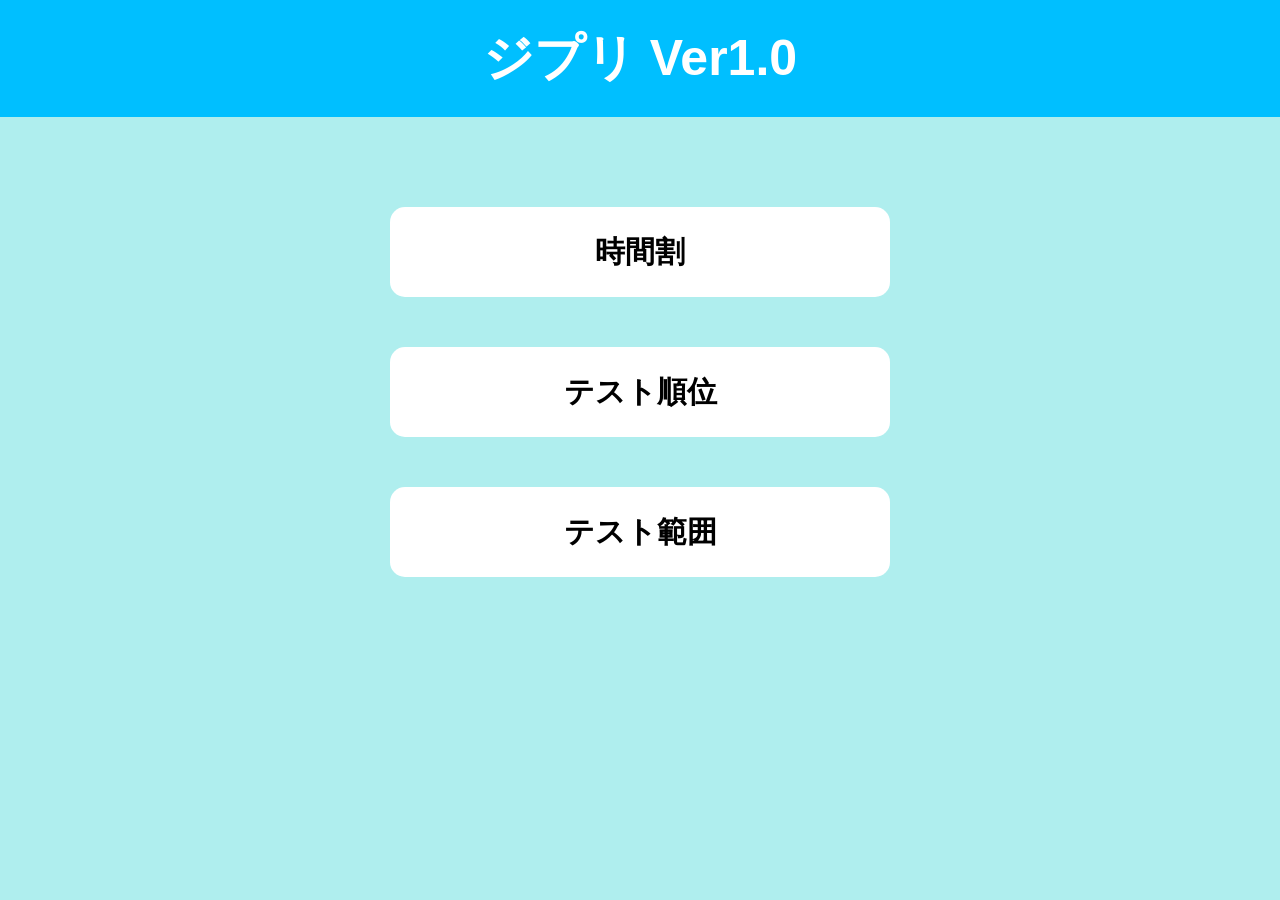
<file: index.html>
<!DOCTYPE html>
<html lang="ja">
<head>
    <meta charset="UTF-8">
    <meta name="viewport" content="width=device-width, initial-scale=1.0">
    <title>ジプリ</title>

    <link rel="stylesheet" href="style.css">
</head>

<body>

<header>
    <h1>ジプリ Ver1.0</h1>
</header>

<div class="container">

    <button id="timetable" class="menu">時間割</button>

    <button id="belongings" class="menu">テスト順位</button>

    <button id="test" class="menu">テスト範囲</button>

</div>

<script src="script.js"></script>

</body>
</html>
</file>
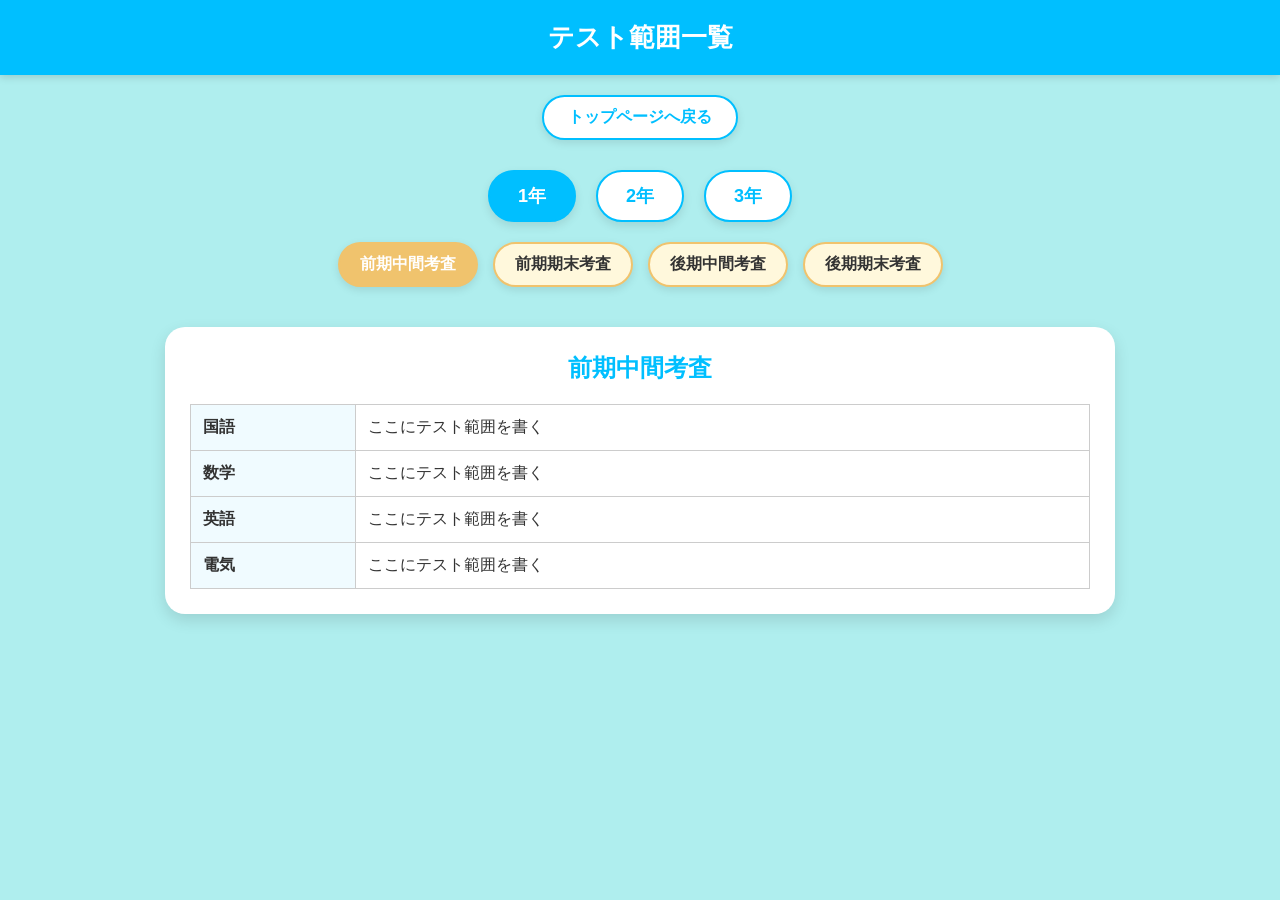
<file: ジプリ テスト範囲/range.html>
<!DOCTYPE html>
<html lang="ja">
<head>
  <meta charset="UTF-8">
  <meta name="viewport" content="width=device-width, initial-scale=1.0">
  <title>テスト範囲一覧</title>
  <link rel="stylesheet" href="style.css">
</head>
<body>
  <header>テスト範囲一覧</header>
  <div class="back-area">
    <button id="back" class="back-btn" >トップページへ戻る</button>
  </div>
  <div class="tabs">
    <button class="grade-btn" onclick="showGrade(1, this)">1年</button> <!--onclick="showGrade(1, this)"=>クリックした時にshowGradeというJavaScriptの関数を実行-->
    <button class="grade-btn" onclick="showGrade(2, this)">2年</button> <!--【例】(1,this)=>1 は「1年のデータを表示してください」という意味・this は「今押したこのボタン自身」という意味-->
    <button class="grade-btn" onclick="showGrade(3, this)">3年</button>
  </div>
  <div id="examTabs" class="exam-tabs"></div> <!--考査のボタンを表示。ここは最初から何も入っていない。jsが後からボタンを自動で入れる。  idはjsで使う /  classはCSSで使う-->
  <div id="content" class="content"></div>    <!--教科名・テスト範囲を表示。内容は上記と同様。-->
  <script src="script.js"></script>           <!--ボタンを押したときやデータの表示などをscript.jsから読み込んでという意味。-->
</body>
</html>
</file>
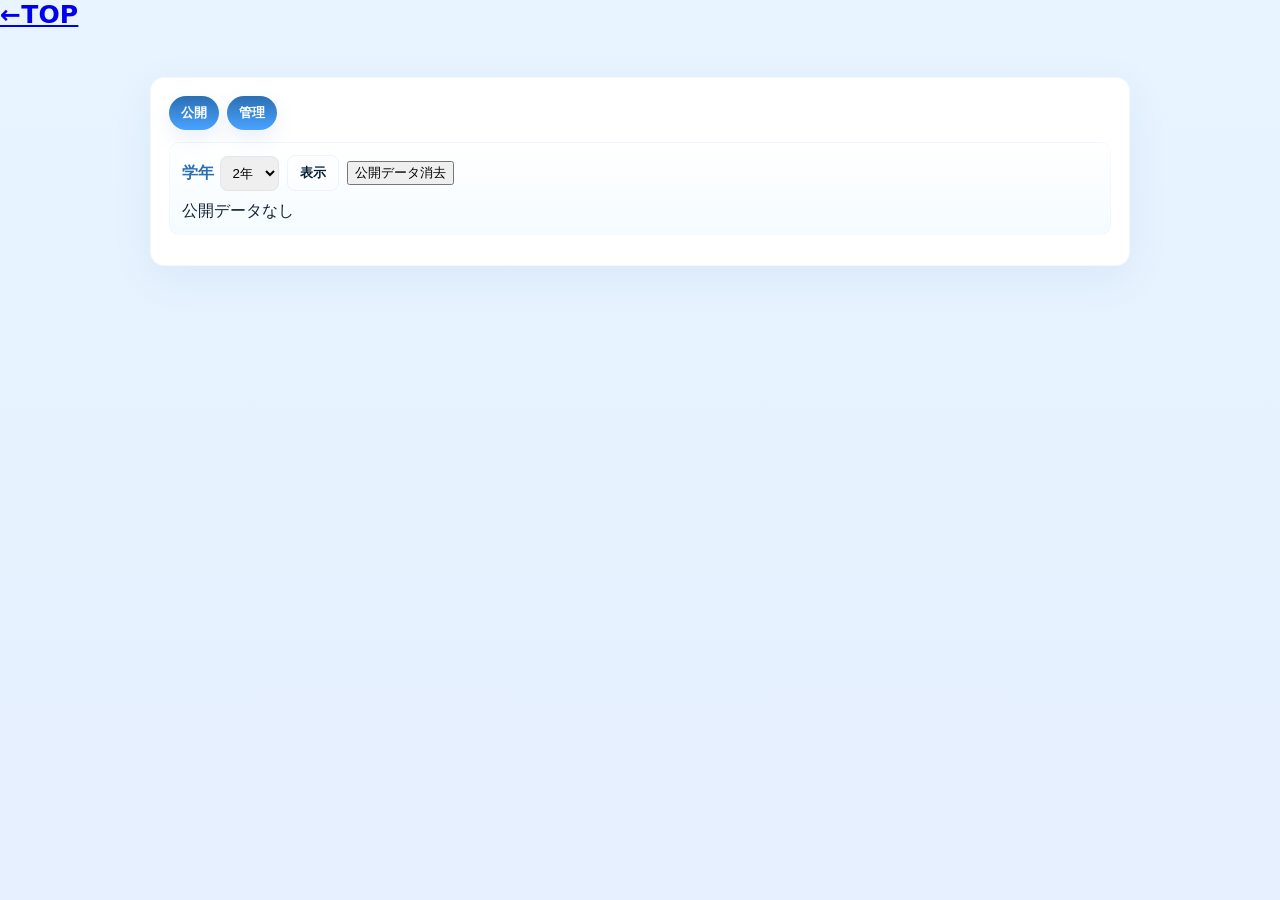
<file: ジプリ テスト順位/ranking.html>
<!doctype html>
<html lang="ja">
<head>
<meta charset="utf-8">
<meta name="viewport" content="width=device-width,initial-scale=1">
<title>簡易公開（管理認証付き）</title>
<link rel="stylesheet" href="style.css">
</head>
<body>
    <a href="../index.html"class="test5">←TOP</a><br><br>
  <div class="container">
    <header class="hdr">
      <div class="btns">
        <button id="btnPub" class="mode">公開</button>
        <button id="btnAdmin" class="mode">管理</button>
      </div>
    </header>
 
    <!-- 管理 -->
    <section id="admin" class="panel" aria-hidden="true">
      <div class="controls">
        <label>学年
          <select id="gA">
            <option value="g1">1年</option>
            <option value="g2" selected>2年</option>
            <option value="g3">3年</option>
          </select>
        </label>
        <input id="name" placeholder="名前">
        <input id="k1" type="number" placeholder="国語" min="0" max="100">
        <input id="k2" type="number" placeholder="数学" min="0" max="100">
        <input id="k3" type="number" placeholder="英語" min="0" max="100">
        <button id="add" class="primary">追加</button>
        <button id="publish" class="primary">公開</button>
        <button id="logout" class="danger">ログアウト</button>
      </div>
      <div class="hint">追加は最大20件。公開すると公開データに反映されます。</div>
      <div id="work" class="tablewrap" aria-live="polite"></div>
    </section>
 
    <!-- 公開 -->
    <section id="pub" class="panel" aria-hidden="false">
      <div class="controls">
        <label>学年
          <select id="gP">
            <option value="g1">1年</option>
            <option value="g2" selected>2年</option>
            <option value="g3">3年</option>
          </select>
        </label>
        <button id="show" class="primary ghost">表示</button>
        <button id="clear" class="ghost">公開データ消去</button>
      </div>
      <div id="out" class="tablewrap" aria-live="polite"></div>
    </section>
  </div>
 
 
 
 
 
<script>
(() => {
  // 設定
  const ADMIN_CODE = '1234';   // 管理者番号（必要に応じ変更）
  const AUTH_KEY = 'mini_auth_v1';
  const W = 'mini_work';
  const P = 'mini_pub';
  const MAX = 20;
 
  // 要素
  const $ = id => document.getElementById(id);
  const btnAdmin = $('btnAdmin'), btnPub = $('btnPub');
  const admin = $('admin'), pub = $('pub');
  const gA = $('gA'), nameI = $('name'), k1 = $('k1'), k2 = $('k2'), k3 = $('k3');
  const add = $('add'), publish = $('publish'), work = $('work');
  const gP = $('gP'), show = $('show'), out = $('out'), clear = $('clear'), logout = $('logout');
 
  // storage helpers
  const load = k => JSON.parse(localStorage.getItem(k) || '{}');
  const save = (k,v) => localStorage.setItem(k, JSON.stringify(v));
  const isAuthed = () => sessionStorage.getItem(AUTH_KEY) === '1';
 
  // 認証
  function promptAuth(){
    const code = prompt('管理者番号を入力してください');
    if (code === null) return false;
    if (code === ADMIN_CODE){
      sessionStorage.setItem(AUTH_KEY, '1');
      return true;
    }
    alert('番号がちげえよ');
    return false;
  }
 
  // データ管理
  function ensureWork(){
    const a = load(W);
    ['g1','g2','g3'].forEach(g => { if (!Array.isArray(a[g])) a[g]=[]; });
    save(W,a);
    return a;
  }
 
  function renderWork(){
    ensureWork();
    const arr = load(W)[gA.value] || [];
    if (!arr.length) { work.innerHTML = '<div class="muted">作業中データなし</div>'; return; }
    work.innerHTML = buildTable(arr, true);
    // 削除ボタン
    work.querySelectorAll('button.del').forEach(b => {
      b.onclick = () => {
        const i = +b.dataset.i;
        const a = load(W);
        a[gA.value].splice(i,1);
        save(W,a);
        renderWork();
      };
    });
  }
 
  function buildTable(arr, includeDelete){
    const hdr = `<table><thead><tr><th>#</th><th>名前</th><th>国</th><th>数</th><th>英</th><th>合計</th>${includeDelete?'<th></th>':''}</tr></thead><tbody>`;
    const rows = arr.map((r,i) => {
      const s0 = r.s?.[0] ?? '';
      const s1 = r.s?.[1] ?? '';
      const s2 = r.s?.[2] ?? '';
      const t  = r.t ?? '';
      const del = includeDelete ? `<td><button class="del" data-i="${i}">削除</button></td>` : '';
      return `<tr><td>${i+1}</td><td>${esc(r.name)}</td><td>${s0}</td><td>${s1}</td><td>${s2}</td><td>${t}</td>${del}</tr>`;
    }).join('');
    return hdr + rows + '</tbody></table>';
  }
 
  add.onclick = () => {
    const n = nameI.value.trim();
    if (!n) { alert('名前を入力してください'); nameI.focus(); return; }
    const scores = [k1.value,k2.value,k3.value].map(v => v===''? null: Number(v));
    const total = scores.reduce((s,v) => s + (Number.isFinite(v)? v:0), 0);
    const a = ensureWork();
    if (a[gA.value].length >= MAX) { alert('最大'+MAX+'件です'); return; }
    a[gA.value].push({ name: n, s: scores, t: total });
    save(W,a);
    nameI.value=''; k1.value=k2.value=k3.value='';
    renderWork();
  };
 
  publish.onclick = () => {
    const workData = load(W);
    const outData = {};
    Object.keys(workData).forEach(g => {
      const rows = (workData[g] || []).filter(r => r.name).map(r => r);
      rows.forEach(r => r.t = (r.s || []).reduce((a,b) => a + (Number.isFinite(b)? b:0), 0));
      rows.sort((a,b) => (b.t || 0) - (a.t || 0));
      outData[g] = rows.slice(0, MAX);
    });
    save(P, outData);
    alert('公開しました');
    renderPub();
  };
 
  function renderPub(){
    const pubData = load(P);
    const rows = pubData[gP.value] || [];
    if (!Array.isArray(rows) || rows.length === 0) { out.innerHTML = '<div class="muted">公開データなし</div>'; return; }
    // build table with rank highlighting for top3
    const hdr = `<table><thead><tr><th>#</th><th>名前</th><th>国</th><th>数</th><th>英</th><th>合計</th></tr></thead><tbody>`;
    const body = rows.map((r,i) => `<tr class="${i===0?'r1':i===1?'r2':i===2?'r3':''}"><td>${i+1}</td><td>${esc(r.name)}</td>${(r.s||[]).map(x=>`<td>${x!=null?x:''}</td>`).join('')}<td>${r.t??''}</td></tr>`).join('');
    out.innerHTML = hdr + body + '</tbody></table>';
  }
 
  function esc(s){ return String(s).replace(/[&<>"]/g,c=>({'&':'&amp;','<':'&lt;','>':'&gt;','"':'&quot;'}[c])); }
 
  // UI handlers
  btnAdmin.addEventListener('click', () => {
    if (isAuthed() || promptAuth()){
      admin.style.display = '';
      admin.setAttribute('aria-hidden','false');
      pub.style.display = 'none';
      pub.setAttribute('aria-hidden','true');
      renderWork();
    }
  });
 
  btnPub.addEventListener('click', () => {
    admin.style.display = 'none';
    admin.setAttribute('aria-hidden','true');
    pub.style.display = '';
    pub.setAttribute('aria-hidden','false');
    renderPub();
  });
 
  show.addEventListener('click', renderPub);
 
  clear.addEventListener('click', () => {
    if (!confirm('公開データを消しますか？')) return;
    localStorage.removeItem(P);
    renderPub();
  });
 
  logout.addEventListener('click', () => {
    sessionStorage.removeItem(AUTH_KEY);
    admin.style.display = 'none';
    pub.style.display = '';
    alert('ログアウトしました');
  });
 
  // 初期化
  ensureWork();
  if (isAuthed()){
    admin.style.display = '';
    pub.style.display = 'none';
    renderWork();
  } else {
    admin.style.display = 'none';
    pub.style.display = '';
    renderPub();
  }
})();
</script>
</body>
</html>
</file>
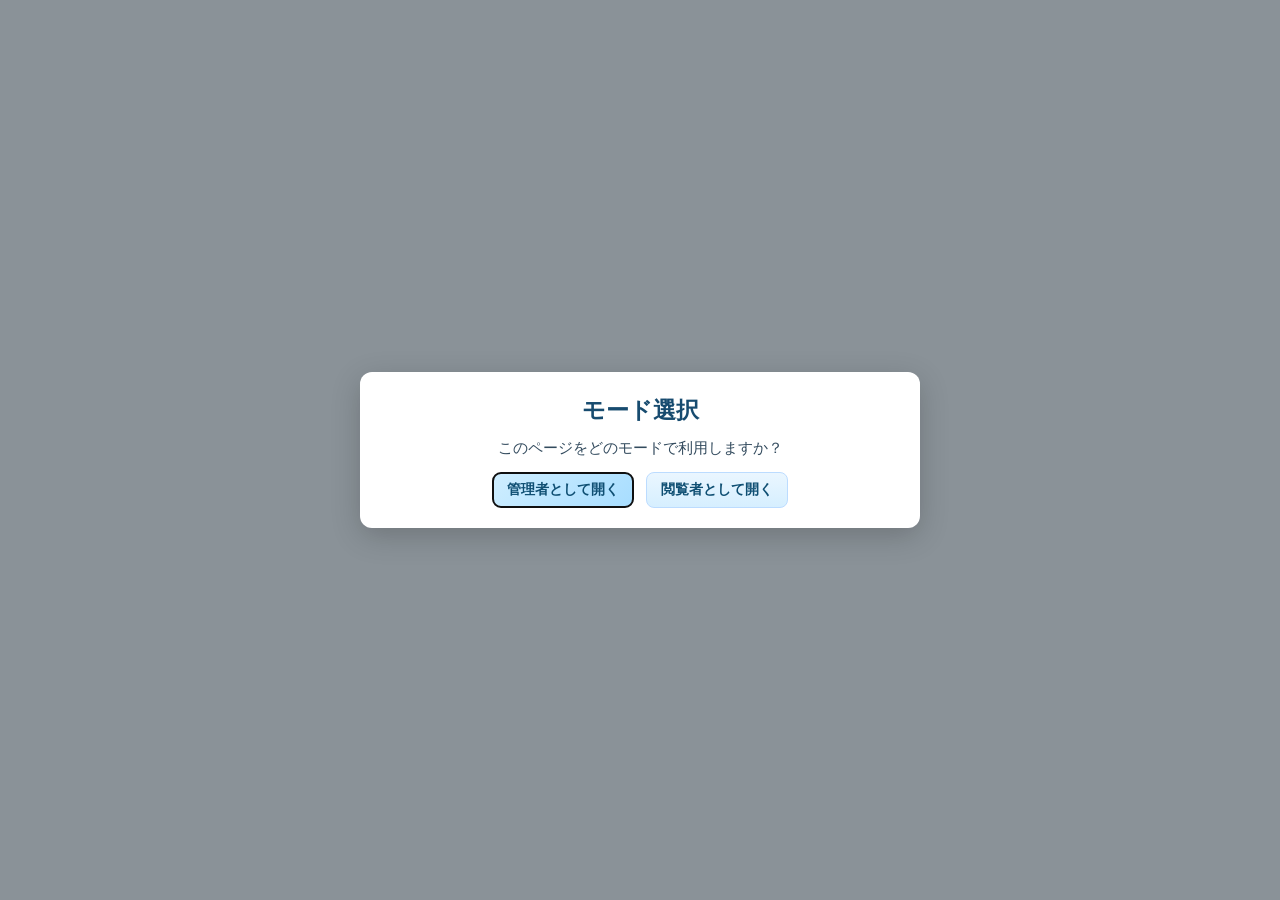
<file: ジプリ 時間割/schedule.html>
<!DOCTYPE html>
<html lang="ja">
<head>
  <meta charset="utf-8" />
  <title>時間割システム（モード選択対応）</title>
  <meta name="viewport" content="width=device-width,initial-scale=1" />
  <link rel="stylesheet" href="style.css">
</head>
<body>
  <!-- ロール選択モーダル -->
  <div id="roleModal" class="modal" role="dialog" aria-modal="true" aria-labelledby="roleModalTitle">
    <div class="modal-content" role="document">
      <h2 id="roleModalTitle">モード選択</h2>
      <p>このページをどのモードで利用しますか？</p>
      <div class="modal-actions">
        <button id="chooseAdminBtn" class="accent">管理者として開く</button>
        <button id="chooseViewerBtn">閲覧者として開く</button>
      </div>
      <div id="adminPwdArea" class="pwd-area" style="display:none;">
        <p class="small-note">管理者パスワードを入力してください。</p>
        <input id="adminPwdInput" type="password" aria-label="管理者パスワード入力" />
        <div class="modal-actions" style="margin-top:8px;">
          <button id="adminPwdSubmit" class="accent">ログイン</button>
          <button id="adminPwdCancel">キャンセル（閲覧者として続行）</button>
        </div>
        <p id="pwdError" class="error" style="display:none;">パスワードが違います。もう一度入力してください。</p>
      </div>
    </div>
  </div>
  <!-- メイン（初期は aria-hidden, モーダルで隠す） -->
  <div class="container" id="mainContent" aria-hidden="true" style="display:none;">
    <a href="../index.html" class="top-link" aria-label="トップページ" id="topLink">
      <svg class="top-link-icon" width="16" height="16" viewBox="0 0 24 24" aria-hidden="true" focusable="false" xmlns="http://www.w3.org/2000/svg">
        <path fill="currentColor" d="M14 7l-5 5 5 5V7z"></path>
      </svg>
      サイトトップへ
    </a>
    <h1 class="page-title">時間割システム</h1>
    <!-- お知らせ -->
    <section class="section">
      <h2 class="section-title">お知らせ</h2>
      <div class="INFO"><span>お知らせ一覧</span></div>
      <div class="scBox">
        <p>new★9月25日の国語は保護メガネが必要です。</p>
        <p>new★9月35日の数学は数字ブロックと計算カードが必要です。</p>
        <p>new★緊急9月89日は休校になります。</p>
      </div>
      <div id="adminAnnouncementArea" class="admin-announcement" style="display:none;">
        <p class="admin-label">管理者用：この学年のお知らせ編集</p>
        <textarea id="announcementInput" rows="4" cols="60" placeholder="1行につき1つのお知らせを入力してください"></textarea><br>
        <button id="announcementSave">この学年のお知らせを保存</button>
      </div>
    </section>
    <!-- 設定 -->
    <section class="section">
      <h2 class="section-title">設定</h2>
      <div class="control-row">
        <div class="control-group">
          <label for="grade">学年：</label>
          <select id="grade">
            <option value="first">1年</option>
            <option value="second" selected>2年</option>
            <option value="third">3年</option>
          </select>
        </div>
        <div class="control-group">
          <label for="class">クラス：</label>
          <select id="class">
            <option value="classA">A組</option>
            <option value="classB" selected>B組</option>
            <option value="classC">C組</option>
            <option value="classD">D組</option>
          </select>
        </div>
      </div>
      <div class="control-row">
        <div class="control-group">
          <label for="date">日付：</label>
          <input type="date" id="date" aria-label="表示する週の日付">
        </div>
        <div class="control-group">
          <button id="prevWeekBtn">先週</button>
          <button id="thisWeekBtn">今週</button>
          <button id="nextWeekBtn">翌週</button>
        </div>
        <div class="control-group">
          <button id="readConfirmBtn">この日の時間割を確認済みにする</button>
          <button id="undoReadBtn" style="display:none;">既読取り消し</button>
          <span id="readStatus" class="read-status" aria-live="polite"></span>
        </div>
      </div>
    </section>
    <!-- 管理者向け既読情報 -->
    <section id="adminSection" class="section section-admin" style="display:none;">
      <h2 class="section-title">管理者向け既読情報</h2>
      <div id="readStats" class="read-stats" style="display:none;">
        <p>
          クラス：<span id="currentClassLabel"></span>
          ／ この日の既読人数：<span id="readCount">0</span>人
        </p>
      </div>
      <div id="classReadStats" class="class-read-stats" style="display:none;">
        <p class="admin-label">
          （管理者専用）クラス別既読人数一覧<br>
          ※選択した「学年」と「日付」に対して
        </p>
        <table border="1" class="class-stats-table">
          <tr><th>クラス</th><th>既読人数</th></tr>
          <tr><td>A組</td><td id="clsACount">0</td></tr>
          <tr><td>B組</td><td id="clsBCount">0</td></tr>
          <tr><td>C組</td><td id="clsCCount">0</td></tr>
          <tr><td>D組</td><td id="clsDCount">0</td></tr>
        </table>
      </div>
    </section>
    <!-- 時間割（大きく表示） -->
    <section class="section">
      <h2 class="section-title">時間割</h2>
      <div class="timetable-wrap">
        <table border="1" class="timetable" role="table" aria-label="時間割表">
          <tr>
            <th scope="col">月/限</th>
            <th scope="col">月曜日<br><span id="hdr-mon" tabindex="0" role="button" aria-pressed="false">～日</span></th>
            <th scope="col">火曜日<br><span id="hdr-tue" tabindex="0" role="button" aria-pressed="false">～日</span></th>
            <th scope="col">水曜日<br><span id="hdr-wed" tabindex="0" role="button" aria-pressed="false">～日</span></th>
            <th scope="col">木曜日<br><span id="hdr-thu" tabindex="0" role="button" aria-pressed="false">～日</span></th>
            <th scope="col">金曜日<br><span id="hdr-fri" tabindex="0" role="button" aria-pressed="false">～日</span></th>
          </tr>
          <tr>
            <th scope="row">1限</th>
            <td id="月1" class="time">教科</td>
            <td id="火1" class="time">教科</td>
            <td id="水1" class="time">教科</td>
            <td id="木1" class="time">教科</td>
            <td id="金1" class="time">教科</td>
          </tr>
          <tr>
            <th scope="row">2限</th>
            <td id="月2" class="time">教科</td>
            <td id="火2" class="time">教科</td>
            <td id="水2" class="time">教科</td>
            <td id="木2" class="time">教科</td>
            <td id="金2" class="time">教科</td>
          </tr>
          <tr>
            <th scope="row">3限</th>
            <td id="月3" class="time">教科</td>
            <td id="火3" class="time">教科</td>
            <td id="水3" class="time">教科</td>
            <td id="木3" class="time">教科</td>
            <td id="金3" class="time">教科</td>
          </tr>
          <tr>
            <th scope="row">4限</th>
            <td id="月4" class="time">教科</td>
            <td id="火4" class="time">教科</td>
            <td id="水4" class="time">教科</td>
            <td id="木4" class="time">教科</td>
            <td id="金4" class="time">教科</td>
          </tr>
          <tr>
            <th scope="row">5限</th>
            <td id="月5" class="time">教科</td>
            <td id="火5" class="time">教科</td>
            <td id="水5" class="time">教科</td>
            <td id="木5" class="time">教科</td>
            <td id="金5" class="time">教科</td>
          </tr>
          <tr>
            <th scope="row">6限</th>
            <td id="月6" class="time">教科</td>
            <td id="火6" class="time">教科</td>
            <td id="水6" class="time">教科</td>
            <td id="木6" class="time">教科</td>
            <td id="金6" class="time">教科</td>
          </tr>
          <tr>
            <th scope="row">7限</th>
            <td id="月7" class="time">教科</td>
            <td id="火7" class="time">教科</td>
            <td id="水7" class="time">教科</td>
            <td id="木7" class="time">教科</td>
            <td id="金7" class="time">教科</td>
          </tr>
          <tr>
            <th scope="row">8限</th>
            <td id="月8" class="time">教科</td>
            <td id="火8" class="time">教科</td>
            <td id="水8" class="time">教科</td>
            <td id="木8" class="time">教科</td>
            <td id="金8" class="time">教科</td>
          </tr>
        </table>
      </div>
    </section>
  </div>
  <script src="script.js"></script>
</body>
</html>
</file>
<file: style.css>
/*　解説を入れる　*/

body{
    margin:0;
    background-color:#afeeee; /* 画面の余白を消す*/
    font-family:"Yu Gothic","Meiryo",sans-serif; /*文字の種類　日本語が見やすい設定の奴*/
}

header{
    width:100%; /*横幅をめいっぱい広げるもの*/
    background:#00bfff;
    color:white;

    padding:25px 0; /*上下に余白を作る*/

    text-align:center; /*文字を横中央にする*/

    margin-bottom:90px; /*headerとしたのボタンの間を広げる*/

}

header h1{
    font-size:50px;
    margin:0; /*余計な余白を消す=>ないと背景の縦幅が大きくなる*/
}


.container{
    width:100%;

    display:flex; /*中身の文字の並び方を指示する始めのコードの事*/
    flex-direction:column; /*縦に並べという指示*/
    align-items:center; /*横方向を中央に揃える指示*/

    gap:50px; /*ボタン同士の間隔*/
}


.menu{
    width:500px; /*ボタンの横の長さ*/
    height:90px; /*ボタンの縦の長さ*/

    font-size:30px;
    font-weight:bold; /*文字を太文字にする*/
 
    border-radius:15px; /*角を丸くする*/
    border:none; /*枠線を消す*/

    background:white;

    cursor:pointer; /*マウスを乗せると手の形になる*/

    transition:0.3s; /*アニメーションを滑らかにする*/
}

.menu:hover{ /*hoverとは：カーソルをボタンに乗せた時の状態を指す。下の*/
    background:#00bfff;
    color:white;

    transform:scale(1.05); /*少し大きくする*/
}
</file>
<file: ジプリ テスト範囲/style.css>
body{
  margin:0;
  font-family:"Yu Gothic","Meiryo",sans-serif;
  background:#afeeee;
  color:#333;
}
header{
  background:#00bfff;
  color:white;
  text-align:center;
  padding:20px;
  font-size:26px;
  font-weight:bold;
  box-shadow:0 2px 8px rgba(0,0,0,0.15);
}
/* ボタン共通 */
button{
  font-family:inherit;
  cursor:pointer;
  transition:all 0.25s ease;
}
button:hover{
  transform:translateY(-3px);
}
button:active{
  transform:scale(0.97);
}
/* 学年ボタン */
.tabs{
  display:flex;
  justify-content:center;
  gap:20px;
  flex-wrap:wrap;
  margin:30px 0 20px;
}
.grade-btn{
  background:white;
  color:#00bfff;
  border:2px solid #00bfff;
  border-radius:30px;
  padding:12px 28px;
  font-size:18px;
  font-weight:bold;
  box-shadow:0 4px 10px rgba(0,0,0,0.1);
}
.grade-btn:hover{
  background:#00bfff;
  color:white;
}
.grade-btn.active{
  background:#00bfff;
  color:white;
}
/* 考査ボタン */
.exam-tabs{
  display:flex;
  justify-content:center;
  gap:15px;
  flex-wrap:wrap;
  margin:20px auto;
  padding:0 20px;
}
.exam-btn{
  background:#fff8dc;
  color:#333;
  border:2px solid #f0c36d;
  border-radius:25px;
  padding:10px 20px;
  font-size:16px;
  font-weight:bold;
  box-shadow:0 3px 8px rgba(0,0,0,0.1);
}
.exam-btn:hover{
  background:#f0c36d;
  color:white;
}
.exam-btn.active{
  background:#f0c36d;
  color:white;
}
/* 表示エリア */
.content{
  display:flex;
  justify-content:center;
  padding:20px;
}
/* カード */
.card{
  background:white;
  width:90%;
  max-width:900px;
  border-radius:20px;
  padding:25px;
  box-shadow:0 6px 16px rgba(0,0,0,0.12);
}
/* タイトル */
.title{
  text-align:center;
  font-size:24px;
  font-weight:bold;
  color:#00bfff;
  margin-bottom:20px;
}
/* 教科と範囲の表 */
.subject-table{
  width:100%;
  border-collapse:collapse;
}
.subject-table th,
.subject-table td{
  border:1px solid #ccc;
  padding:12px;
  text-align:left;
  vertical-align:top;
}
.subject-table th{
  width:140px;
  background:#f0fbff;
}
/* ふわっと表示 */
.fade-in{
  animation:fadeInUp 0.4s ease;
}
@keyframes fadeInUp{
  from{
    opacity:0;
    transform:translateY(10px);
  }
  to{
    opacity:1;
    transform:translateY(0);
  }
}
/* スマホ用 */
@media (max-width:600px){
  .grade-btn{
    font-size:16px;
    padding:10px 20px;
  }
  .exam-btn{
    font-size:14px;
    padding:8px 16px;
  }
  .title{
    font-size:20px;
  }
  .subject-table th,
  .subject-table td{
    font-size:14px;
    padding:10px;
  }
}

.back-area{
  text-align:center;
  margin-top:20px;
}
.back-btn{
  background:white;
  color:#00bfff;
  border:2px solid #00bfff;
  border-radius:25px;
  padding:10px 24px;
  font-size:16px;
  font-weight:bold;
  cursor:pointer;
  transition:all 0.25s ease;
  box-shadow:0 3px 8px rgba(0,0,0,0.1);
}
.back-btn:hover{
  background:#00bfff;
  color:white;
  transform:translateY(-3px);
}
.back-btn:active{
  transform:scale(0.97);
}
</file>
<file: ジプリ テスト順位/style.css>
:root{
  --bg-1: #e8f4ff;
  --bg-2: #e6f0ff;
  --panel: #ffffff;
  --blue-1: #2b6fb3;
  --blue-2: #4aa3ff;
  --accent: #77c7ff;
  --muted: #6b7b8f;
  --table-bg: rgba(255,255,255,0.95);
}
 
*{box-sizing:border-box}
html,body{height:100%;margin:0;font-family: "Noto Sans JP", system-ui, -apple-system, "Segoe UI", Roboto, "Hiragino Kaku Gothic ProN", Meiryo, sans-serif;background: linear-gradient(180deg,var(--bg-1),var(--bg-2));color:#123;}
 
.container{max-width:980px;margin:28px auto;padding:18px;background:var(--panel);border-radius:14px;box-shadow:0 12px 40px rgba(43,111,179,0.08);border:1px solid rgba(74,129,190,0.06);}
 
.hdr{display:flex;align-items:center;gap:12px;margin-bottom:12px}
.btns{display:flex;gap:8px}
.mode{background:linear-gradient(180deg,var(--blue-1),var(--blue-2));color:#fff;border:none;padding:8px 12px;border-radius:999px;cursor:pointer;font-weight:700;box-shadow:0 8px 20px rgba(74,129,190,0.12)}
.mode:hover{transform:translateY(-2px)}
.info{margin-left:auto;color:var(--muted);font-size:13px}
 
/* panels */
.panel{padding:12px;border-radius:10px;background:linear-gradient(180deg, rgba(255,255,255,0.98), rgba(245,251,255,0.98));border:1px solid rgba(74,129,190,0.04);margin-bottom:12px}
.controls{display:flex;flex-wrap:wrap;gap:8px;align-items:center}
.controls label{font-weight:700;color:var(--blue-1)}
.controls input[type="number"], .controls input[type="text"], .controls select{padding:8px;border-radius:8px;border:1px solid rgba(40,80,130,0.06)}
.primary{background:linear-gradient(180deg,var(--accent),var(--blue-2));border:none;color:#042033;padding:8px 12px;border-radius:8px;cursor:pointer;font-weight:800}
.primary.ghost{background:transparent;border:1px solid rgba(40,80,130,0.06)}
.danger{background:#ff6b6b;color:#fff;border:none;padding:8px 10px;border-radius:8px;cursor:pointer}
 
.hint{color:var(--muted);font-size:13px;margin:8px 0}
 
/* tables */
.tablewrap{margin-top:10px;overflow:auto}
table{width:100%;border-collapse:collapse;background:var(--table-bg);border-radius:8px;overflow:hidden;box-shadow:0 6px 20px rgba(60,110,170,0.03)}
thead th{padding:10px;background:linear-gradient(90deg,rgba(75,140,210,0.06),rgba(120,190,255,0.03));color:var(--blue-1);font-weight:800;text-align:left}
tbody td{padding:10px;border-bottom:1px solid rgba(10,30,60,0.03);color:#0f2b44}
tbody tr.r1 td{font-weight:900;color:#073763;background:linear-gradient(90deg, rgba(119,199,255,0.08), rgba(75,140,210,0.03))}
tbody tr.r2 td{font-weight:800;color:#0b4f83}
tbody tr.r3 td{font-weight:700;color:#226da3}
button.del{background:transparent;border:1px solid rgba(40,80,130,0.06);padding:6px 8px;border-radius:8px;cursor:pointer}
 
/* small screens */
@media (max-width:720px){
  .controls{gap:6px}
  .mode{padding:6px 10px}
  thead th, tbody td{padding:8px}
}
 
 
.test5{
  font-size:25px;
  font-family: "Inter", "Noto Sans JP", system-ui, -apple-system, "Segoe UI", sans-serif;
  font-weight:600;
  line-height:1.2;
  letter-spacing:0.2px;
 
}
</file>
<file: ジプリ 時間割/style.css>
/* 全体レイアウト（少し広め） */
body{
    font-family: "Segoe UI", system-ui, -apple-system, sans-serif;
    font-size: 15px;
    line-height: 1.6;
    margin: 0;
    padding: 0;
    background: linear-gradient(135deg, #e0f7ff 0%, #f7fbff 100%);
    color: #333;
}
.container{
    max-width: 1200px;
    margin: 0 auto;
    padding: 28px 22px 40px;
    background-color: #ffffffee;
    box-shadow: 0 8px 24px rgba(0,0,0,0.08);
    border-radius: 16px;
    margin-top: 12px;
}
/* モーダル */
.modal{
  position: fixed;
  left: 0; right: 0; top: 0; bottom: 0;
  display: flex;
  align-items: center;
  justify-content: center;
  background: rgba(12,28,40,0.48);
  z-index: 9999;
}
.modal-content{
  width: 92%;
  max-width: 520px;
  background: #fff;
  border-radius: 12px;
  padding: 20px;
  box-shadow: 0 8px 30px rgba(0,0,0,0.2);
  text-align: center;
}
.modal-content h2{ margin: 0 0 8px; color: #174b6f; }
.modal-content p{ margin: 6px 0 12px; color: #334b5e; }
.modal-actions{ display:flex; gap:12px; justify-content:center; margin-top:8px; }
.modal-actions button{ padding:8px 14px; border-radius:8px; border:1px solid #bcdcff; background:linear-gradient(180deg,#eaf6ff,#d6efff); cursor:pointer; color:#0f4f73; font-weight:600; }
.modal-actions button.accent{ background: linear-gradient(135deg,#cfeeff,#a7ddff); border-color:#7fbfff; }
.pwd-area input{ width:70%; padding:8px; border-radius:6px; border:1px solid #cfe6ff; }
/* エラーメッセージ */
.error{ color:#8a2b2b; font-weight:600; margin-top:8px; }
/* TOPリンク（控えめ） */
.top-link{
    display: inline-flex;
    align-items: center;
    gap: 6px;
    padding: 6px 8px;
    border-radius: 8px;
    background: linear-gradient(180deg, #f0f8ff, #f7fbff);
    color: #2b72a8;
    text-decoration: none;
    font-weight: 600;
    box-shadow: none;
    transition: background-color 0.12s ease, box-shadow 0.12s ease;
    border: 1px solid #d7ecff;
    touch-action: manipulation;
}
.top-link .top-link-icon { width: 14px; height: 14px; color: currentColor; }
.top-link:hover, .top-link:focus{ background: linear-gradient(180deg, #eaf6ff, #f4f9ff); outline: none; }
.top-link:focus-visible{ box-shadow: 0 0 0 3px rgba(43,134,255,0.12); border-color: #bfe3ff; }
/* ヘッダー */
.page-title{ margin: 12px 0 16px; font-size: 26px; letter-spacing: 0.04em; border-bottom: 2px solid #cfe9ff; padding-bottom: 8px; color: #2793ff; }
/* セクション共通 */
.section{ margin-bottom: 20px; padding: 12px 12px 16px; border-radius: 12px; background-color: #f4fbff; border: 1px solid #d5ecff; }
.section-title{ margin: 0 0 10px; font-size: 18px; color: #1f7ad5; }
/* お知らせ */
.INFO{ width: 100%; max-width: 820px; height: 34px; background: linear-gradient(90deg, #bde3ff, #d6f2ff); border: 1px solid #9bccff; color: #15527f; text-align: center; margin-bottom: 6px; border-radius: 999px; display: flex; align-items: center; justify-content: center; font-weight: 500; }
.scBox{ width: 100%; max-width: 820px; height: 120px; background-color: #e8f6ff; border: 1px solid #c5e4ff; overflow-y: auto; font-size: 14px; padding: 8px 12px; border-radius: 8px; }
.scBox p{ margin: 3px 0; }
/* 管理者お知らせ編集 */
.admin-announcement{ margin-top: 8px; }
.admin-label{ font-size: 13px; color: #5a7b99; margin-bottom: 4px; }
textarea{ width: 100%; max-width: 820px; border-radius: 8px; border: 1px solid #c2ddf9; padding: 8px; font-size: 14px; font-family: inherit; background-color: #f9fcff; }
/* 設定エリア */
.control-row{ display: flex; flex-wrap: wrap; gap: 12px; align-items: center; margin-bottom: 8px; }
.control-group{ display: flex; align-items: center; gap: 8px; }
label{ font-size: 15px; color: #375e80; }
select{ height: 36px; font-size: 15px; border-radius: 8px; border: 1px solid #b3d7ff; padding: 0 8px; background-color: #ffffff; color: #325a80; }
input[type="date"]{ height: 36px; font-size: 15px; border-radius: 8px; border: 1px solid #b3d7ff; padding: 0 8px; background-color: #ffffff; color: #325a80; }
/* 管理者向け既読情報 */
.section-admin{ border-top: 1px dashed #cfe1ff; padding-top: 10px; }
.read-stats{ font-size: 15px; margin-bottom: 8px; padding: 8px 12px; background-color: #e9f6ff; border-radius: 8px; border: 1px solid #c6e2ff; }
/* クラス別既読人数テーブル */
.class-read-stats{ font-size: 15px; }
.class-stats-table{ border-collapse: collapse; width: 100%; max-width: 480px; margin-top: 6px; background-color: #ffffff; border-radius: 8px; overflow: hidden; }
.class-stats-table th, .class-stats-table td{ padding: 8px 10px; border: 1px solid #cfe6ff; text-align: center; }
.class-stats-table th{ background-color: #dff0ff; color: #2b72a8; }
/* ===== 時間割：大きく見やすく ===== */
.timetable-wrap{ width: 100%; overflow-x: auto; } /* モバイルで横幅が足りない場合にスクロール */
.timetable{ border-collapse: collapse; width: 100%; max-width: 1100px; margin-top: 12px; background-color: #ffffff; border-radius: 12px; overflow: hidden; font-size: 16px; }
/* セルの余白を増やして見やすく */
.timetable th, .timetable td{ border: 1px solid #cfe6ff; text-align: center; padding: 14px 12px; font-size: 16px; }
/* 見出し（曜日等）をさらに大きく・太めに */
.timetable th{ background-color: #dff0ff; color: #2b72a8; font-weight: 700; font-size: 17px; }
/* 行の高さを大きくしてタップしやすく */
.timetable tr{ height: 64px; }
/* セル背景と可読性 */
.time{ background-color: #f8fdff; font-size: 16px; }
/* 選択中の曜日列を目立たせる */
.today-col-header{ background-color: #bfe3ff !important; }
.today-col-cell{ background-color: #eaf6ff; }
/* ヘッダー内の日付（クリック可能に見せる） */
.timetable th span{
  cursor: pointer;
  text-decoration: underline dotted;
  text-underline-offset: 3px;
  color: #15527f;
  outline: none;
}
.timetable th span:hover, .timetable th span:focus{
  text-decoration-style: solid;
  color: #0f4f73;
  box-shadow: 0 0 0 3px rgba(15,79,115,0.06);
}
/* ボタン */
button{ padding: 8px 14px; font-size: 14px; border-radius: 999px; border: 1px solid #9dc8ff; background: linear-gradient(135deg, #dff0ff, #c9e4ff); cursor: pointer; color: #2b5f8c; font-weight: 600; transition: background-color 0.15s ease, box-shadow 0.15s ease, transform 0.05s ease; }
button:hover{ background: linear-gradient(135deg, #cfe8ff, #b7ddff); box-shadow: 0 3px 6px rgba(0,0,0,0.12); transform: translateY(-1px); }
button:active{ transform: translateY(0); box-shadow: 0 1px 2px rgba(0,0,0,0.12); }
#thisWeekBtn{ border-color: #7fbfff; }
#undoReadBtn{ background: linear-gradient(135deg, #fff1f0, #ffecec); border-color: #ffc1b3; color: #8a3b2f; }
#undoReadBtn:hover{ background: linear-gradient(135deg, #ffe8e6, #ffdcdc); }
/* 読了状態表示 */
.read-status{ margin-left: 8px; font-size: 14px; color: #4c6b8a; }
/* レスポンシブ調整 */
@media (max-width: 900px){
  .container{ padding: 20px; }
  .scBox{ height: 100px; }
  .timetable{ font-size: 15px; }
  .timetable th, .timetable td{ padding: 10px 8px; }
  .timetable tr{ height: 56px; }
}
@media (max-width: 640px){
  .container{ padding: 14px; }
  .page-title{ font-size: 20px; }
  .control-row .control-group{ flex-direction: column; align-items: flex-start; gap: 8px; }
  .timetable{ font-size: 14px; }
  .timetable th, .timetable td{ padding: 8px 6px; }
  .timetable tr{ height: 48px; }
}
</file>
